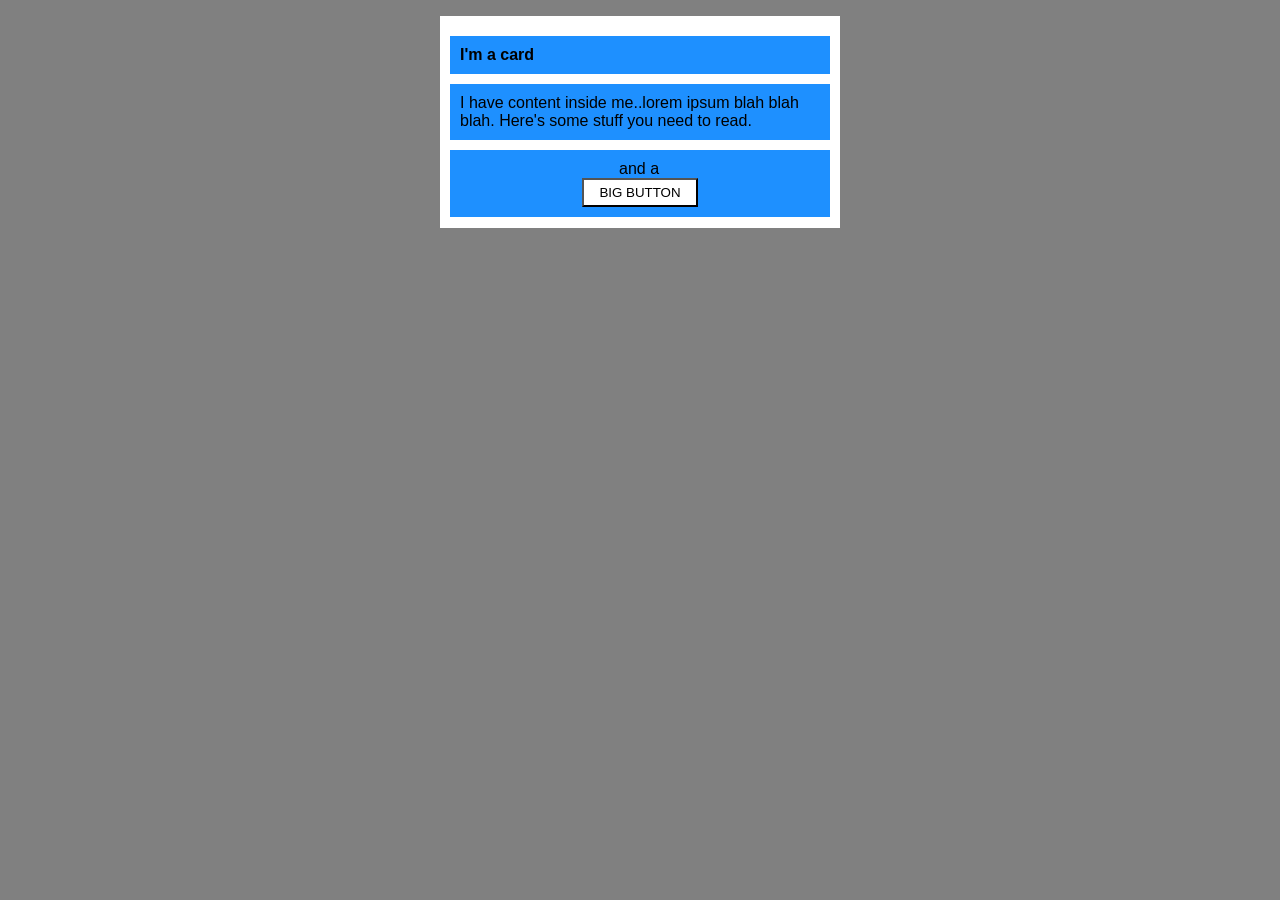
<file: foundations/block-and-inline/02-margin-and-padding-2/index.html>
<!DOCTYPE html>
<html lang="en">
  <head>
    <meta charset="UTF-8">
    <meta http-equiv="X-UA-Compatible" content="IE=edge">
    <meta name="viewport" content="width=device-width, initial-scale=1.0">
    <title>Margin and Padding exercise 2</title>
    <link rel="stylesheet" href="style.css">
  </head>
  <body>
    <div class="card">
      <div class="title">I'm a card</div>
      <div class="content">I have content inside me..lorem ipsum blah blah blah. Here's some stuff you need to read.</div>
      <div class="button-container">
        <div>and a</div>
        <button>BIG BUTTON</button></div>
    </div>
  </body>
</html>
</file>
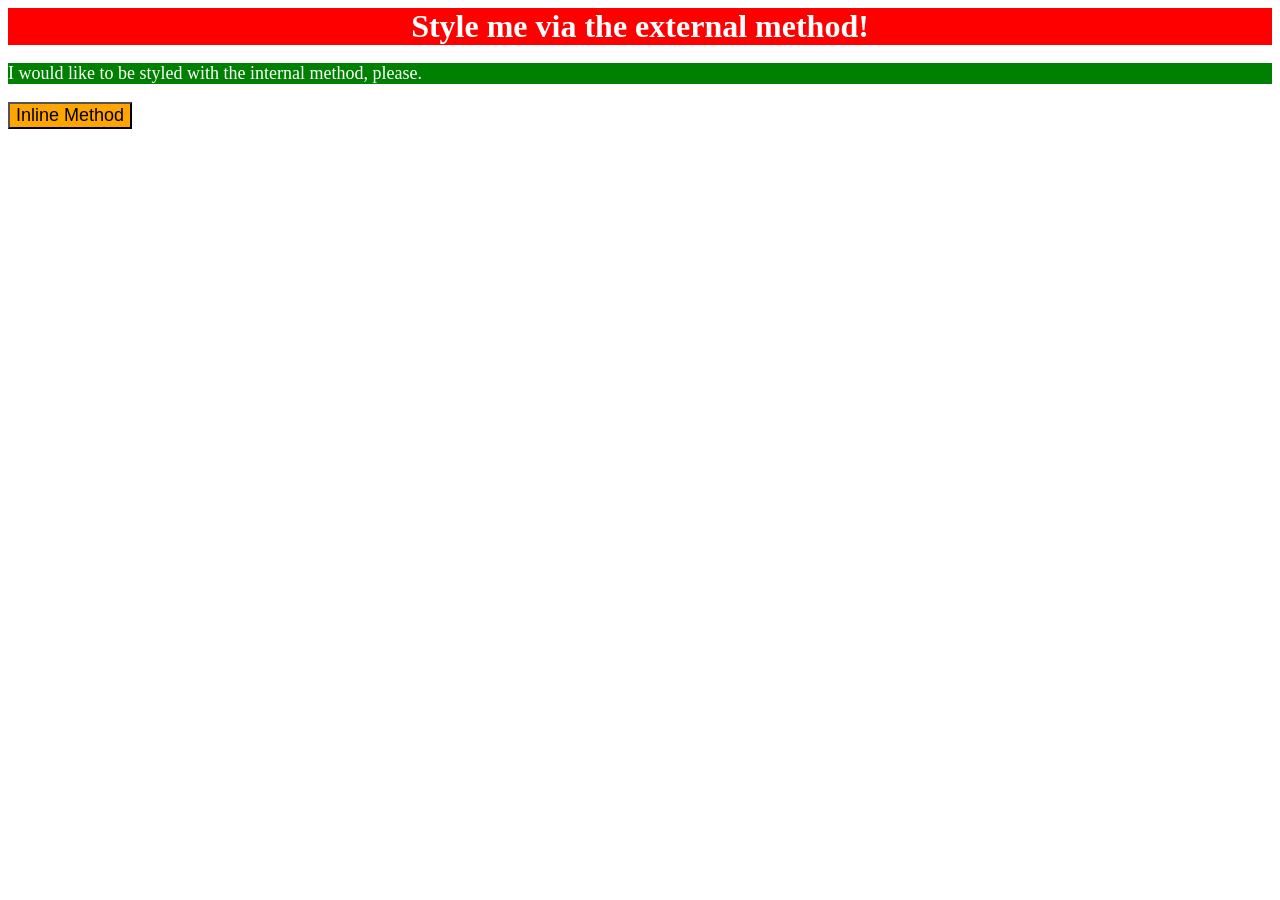
<file: foundations/intro-to-css/01-css-methods/index.html>
<!DOCTYPE html>
<html lang="en">
  <head>
    <meta charset="UTF-8">
    <meta http-equiv="X-UA-Compatible" content="IE=edge">
    <meta name="viewport" content="width=device-width, initial-scale=1.0">
    <title>Methods for Adding CSS</title>
    <link rel="stylesheet" href="style.css">
    <style>
      p {
        background-color: green;
        color: white;
        font-size: 18px;
      }
    </style>
  </head>
  <body>
    <div>Style me via the external method!</div>
    <p>I would like to be styled with the internal method, please.</p>
    <button style="background-color: orange; font-size: 18px;">Inline Method</button>
  </body>
</html>
</file>
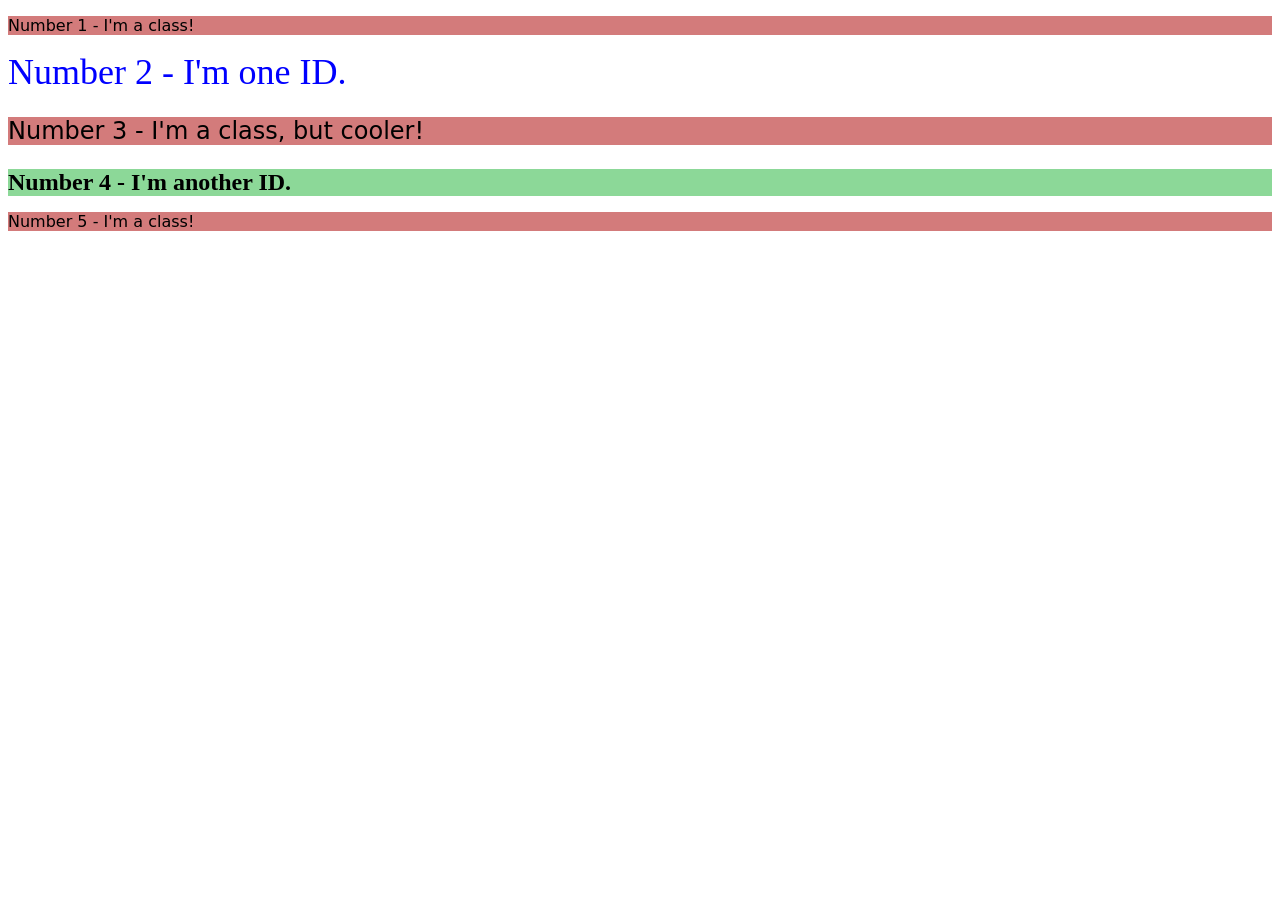
<file: foundations/intro-to-css/02-class-id-selectors/index.html>
<!DOCTYPE html>
<html lang="en">
  <head>
    <meta charset="UTF-8">
    <meta http-equiv="X-UA-Compatible" content="IE=edge">
    <meta name="viewport" content="width=device-width, initial-scale=1.0">
    <title>Class and ID Selectors</title>
    <link rel="stylesheet" href="style.css">
  </head>
  <body>
    <p class="style">Number 1 - I'm a class!</p>
    <div id="first">Number 2 - I'm one ID.</div>
    <p class="style extra">Number 3 - I'm a class, but cooler!</p>
    <div id="second">Number 4 - I'm another ID.</div>
    <p class="style">Number 5 - I'm a class!</p>
  </body>
</html>
</file>
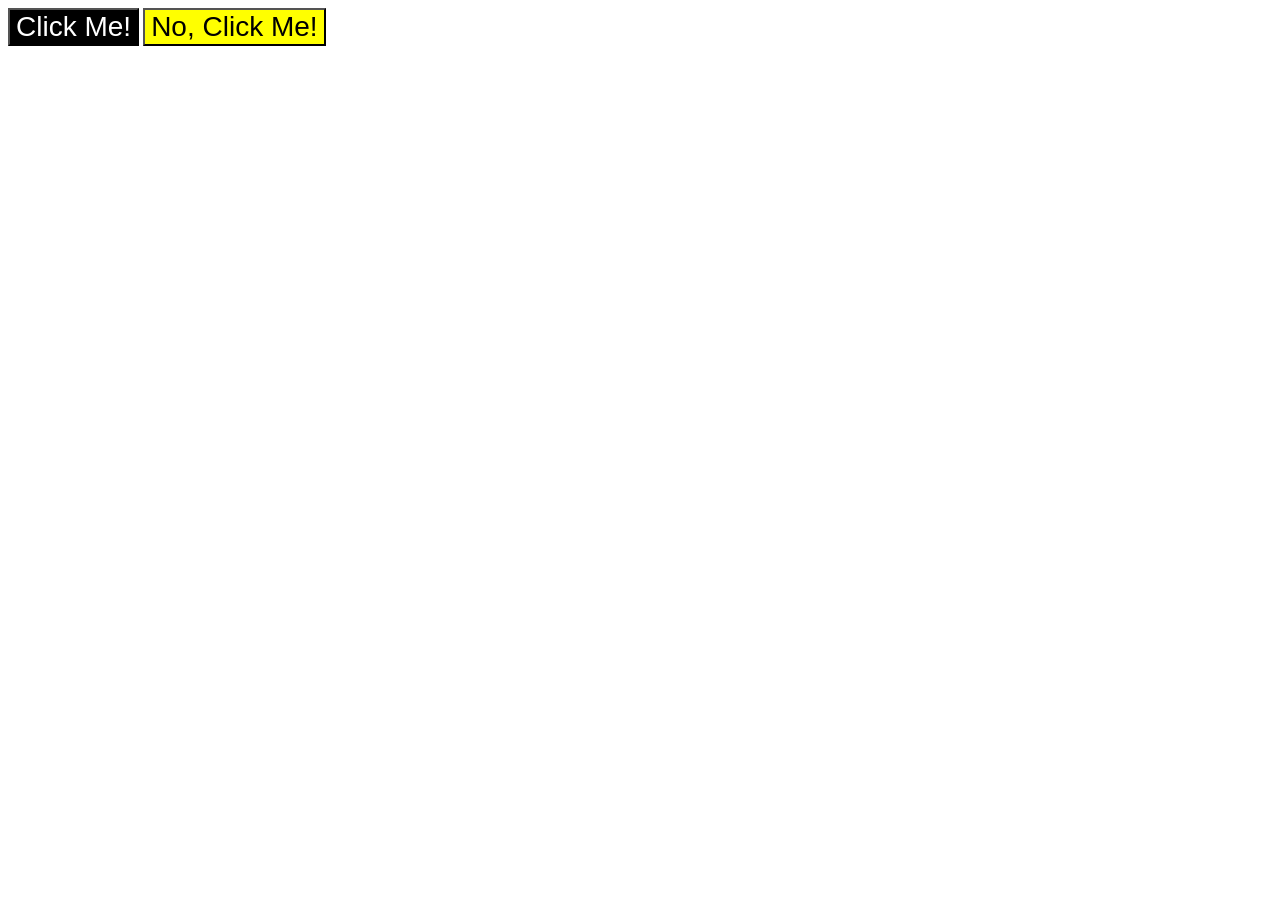
<file: foundations/intro-to-css/03-grouping-selectors/index.html>
<!DOCTYPE html>
<html lang="en">
  <head>
    <meta charset="UTF-8">
    <meta http-equiv="X-UA-Compatible" content="IE=edge">
    <meta name="viewport" content="width=device-width, initial-scale=1.0">
    <title>Grouping Selectors</title>
    <link rel="stylesheet" href="style.css">
  </head>
  <body>
    <button class="first">Click Me!</button>
    <button class="second">No, Click Me!</button>
  </body>
</html>
</file>
<file: foundations/block-and-inline/02-margin-and-padding-2/style.css>
body {
  background: gray;
  font-family: sans-serif;
  font-size: 16px;
}

.card {
  width: 400px;
  background: white;
  margin: 16px auto;
  padding: 10px 0px 1px;
}

.title,
.content,
.button-container {
  background: dodgerblue;
  margin: 10px;
  padding: 10px;

}

.title {
  font-weight: bold;
}

.button-container div {
  margin: 0px auto;
  width: 42px;
}

button {
  background: white;
  display: block;
  margin: auto;
  padding: 5px 15px;
}
</file>
<file: foundations/intro-to-css/01-css-methods/style.css>
div {
    background-color: red;
    color: white;
    font-size: 32px;
    text-align: center;
    font-weight: bold;
    
}
</file>
<file: foundations/intro-to-css/02-class-id-selectors/style.css>
/* Add CSS Styling */
.style {
    background-color: #d37b7b;
    font-family: Verdana, 'DejaVu Sans', Geneva, Tahoma, sans-serif;
}

.extra {
    font-size: 24px;
}

#first {
    color: blue;
    font-size: 36px;
}

#second {
    background-color: #8cd898;
    font-size: 24px;
    font-weight: bold;
}
</file>
<file: foundations/intro-to-css/03-grouping-selectors/style.css>
.first,
.second {
    font-size: 28px;
    font-family: Helvetica, 'Times New Roman' sans-serif;
}

.first {
    background-color: black;
    color: white;
}

.second {
    background-color: yellow;
}
</file>
